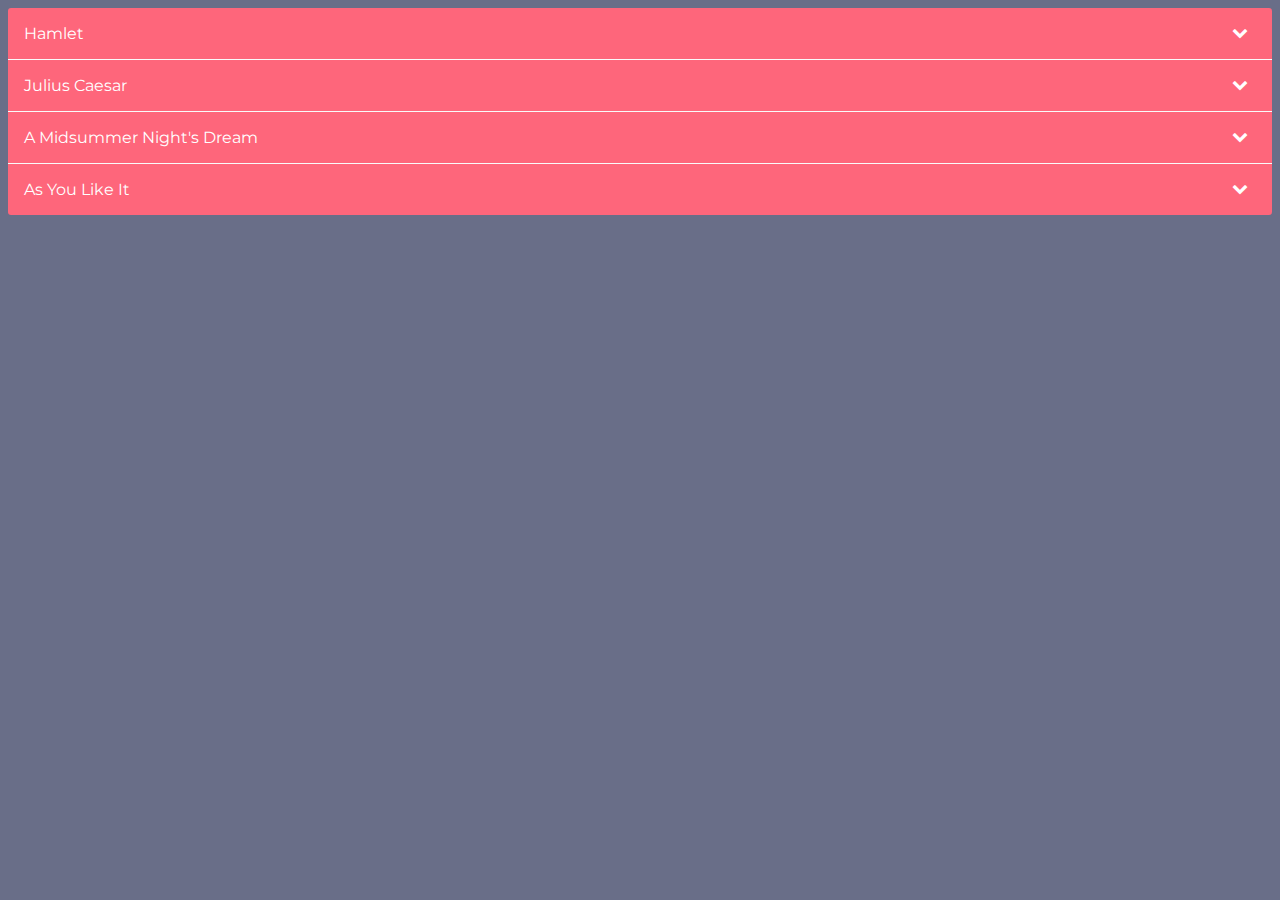
<file: responsive-accordion/index.html>
<!DOCTYPE html>
<html lang="en">

<head>
  <meta charset="UTF-8">
  <title>Accordion</title>
  <link href="https://fonts.googleapis.com/css?family=Montserrat:400,700" rel="stylesheet">
  <link rel="stylesheet" href="https://maxcdn.bootstrapcdn.com/font-awesome/4.7.0/css/font-awesome.min.css">
  <link rel="stylesheet" src="//normalize-css.googlecode.com/svn/trunk/normalize.css" />
  <link rel="stylesheet" href="accordion_responsive.css">
</head>

<body>
  <div class="accordion">
    <ul>
      <li>
        <input type="checkbox" name="accordion" id="accordion-section-1">
        <label for="accordion-section-1">Hamlet <i class="fa fa-chevron-down direction-chev" aria-hidden="true"></i></label>
        <div class="accordion-section-content">
          <p>"This above all: to thine own self be true". - (Act I, Scene III).</p>
          <p>"Though this be madness, yet there is method in 't.". - (Act II, Scene II).</p>
          <p>"Doubt that the sun doth move, doubt truth to be a liar, but never doubt I love". - (Act II, Scene II).</p>
        </div>
      </li>
      <li>
        <input type="checkbox" name="accordion" id="accordion-section-2">
        <label for="accordion-section-2">Julius Caesar <i class="fa fa-chevron-down direction-chev" aria-hidden="true"></i></label>
        <div class="accordion-section-content">
          <p>"Cowards die many times before their deaths; The valiant never taste of death but once. Of all the wonders that I yet have heard, it seems to me most strange that men should fear; Seeing that death, a necessary end, will come when it will come". - (Act II, Scene II).</p>
        </div>
      </li>
      <li>
        <input type="checkbox" name="accordion" id="accordion-section-3">
        <label for="accordion-section-3">A Midsummer Night's Dream <i class="fa fa-chevron-down direction-chev" aria-hidden="true"></i></label>
        <div class="accordion-section-content">
          <p>"The course of true love never did run smooth". - (Act I, Scene I).</p>
          <p>"Love looks not with the eyes, but with the mind, and therefore is winged Cupid painted blind". - (Act I, Scene I).</p>
        </div>
      </li>
      <li>
        <input type="checkbox" name="accordion" id="accordion-section-4">
        <label for="accordion-section-4">As You Like It <i class="fa fa-chevron-down direction-chev" aria-hidden="true"></i></label>
        <div class="accordion-section-content">
          <p>"All the world 's a stage, and all the men and women merely players. They have their exits and their entrances; And one man in his time plays many parts" - (Act II, Scene VII).</p>
          <p>"The fool doth think he is wise, but the wise man knows himself to be a fool". - (Act V, Scene I).</p>
        </div>
      </li>
    </ul>
  </div>
</body>

</html>
</file>
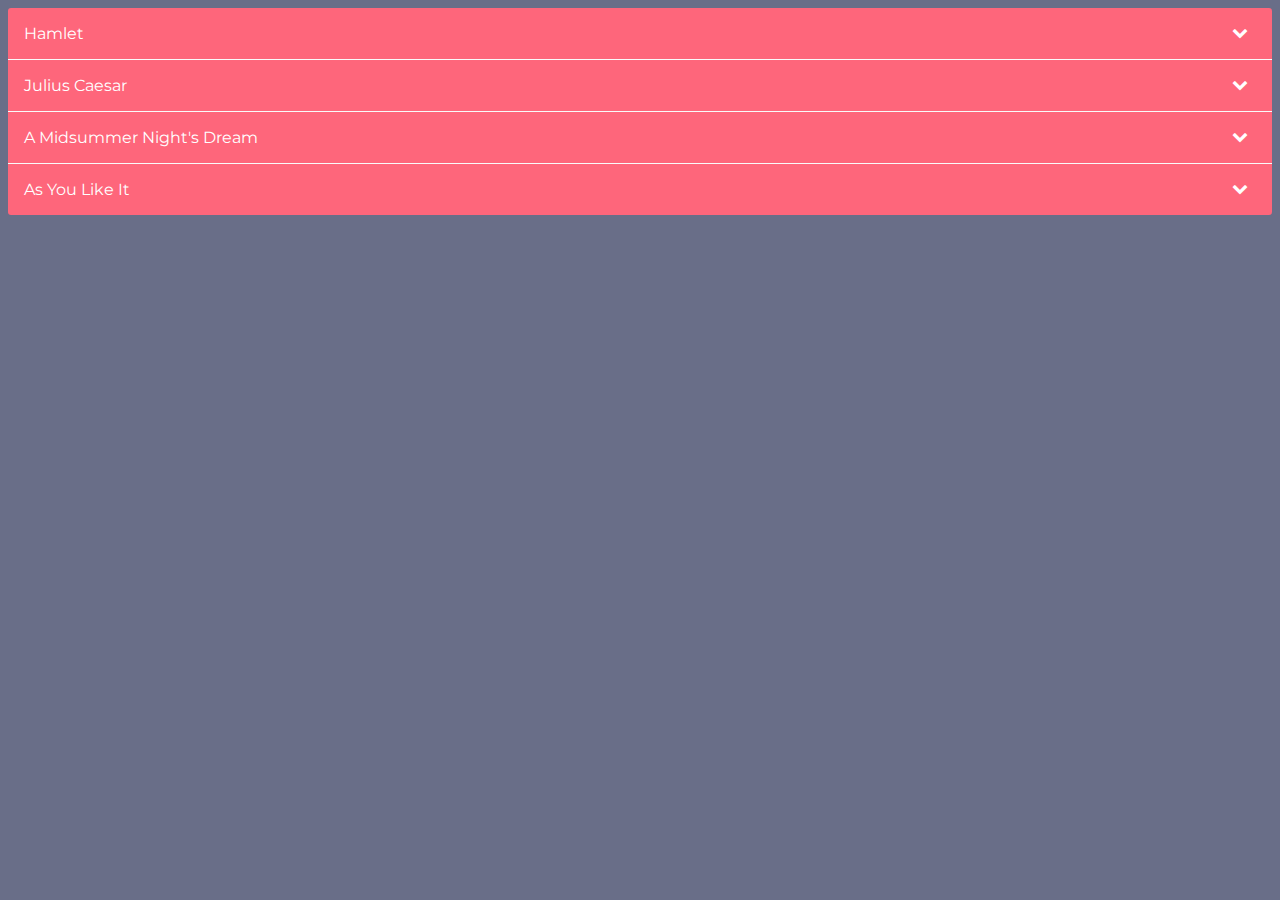
<file: rwd-accordion/index.html>
<!DOCTYPE html>
<html lang="en">

<head>
  <meta charset="UTF-8">
  <title>Accordion</title>
  <link href="https://fonts.googleapis.com/css?family=Montserrat:400,700" rel="stylesheet">
  <link rel="stylesheet" href="https://maxcdn.bootstrapcdn.com/font-awesome/4.7.0/css/font-awesome.min.css">
  <link rel="stylesheet" src="//normalize-css.googlecode.com/svn/trunk/normalize.css" />
  <link rel="stylesheet" href="rwd-accordion.css">
</head>

<body>
  <div class="accordion">
    <ul>
      <li>
        <input type="checkbox" name="accordion" id="accordion-section-1">
        <label for="accordion-section-1">Hamlet <i class="fa fa-chevron-down direction-chev" aria-hidden="true"></i></label>
        <div class="accordion-section-content">
          <p>"This above all: to thine own self be true". - (Act I, Scene III).</p>
          <p>"Though this be madness, yet there is method in 't.". - (Act II, Scene II).</p>
          <p>"Doubt that the sun doth move, doubt truth to be a liar, but never doubt I love". - (Act II, Scene II).</p>
        </div>
      </li>
      <li>
        <input type="checkbox" name="accordion" id="accordion-section-2">
        <label for="accordion-section-2">Julius Caesar <i class="fa fa-chevron-down direction-chev" aria-hidden="true"></i></label>
        <div class="accordion-section-content">
          <p>"Cowards die many times before their deaths; The valiant never taste of death but once. Of all the wonders that I yet have heard, it seems to me most strange that men should fear; Seeing that death, a necessary end, will come when it will come". - (Act II, Scene II).</p>
        </div>
      </li>
      <li>
        <input type="checkbox" name="accordion" id="accordion-section-3">
        <label for="accordion-section-3">A Midsummer Night's Dream <i class="fa fa-chevron-down direction-chev" aria-hidden="true"></i></label>
        <div class="accordion-section-content">
          <p>"The course of true love never did run smooth". - (Act I, Scene I).</p>
          <p>"Love looks not with the eyes, but with the mind, and therefore is winged Cupid painted blind". - (Act I, Scene I).</p>
        </div>
      </li>
      <li>
        <input type="checkbox" name="accordion" id="accordion-section-4">
        <label for="accordion-section-4">As You Like It <i class="fa fa-chevron-down direction-chev" aria-hidden="true"></i></label>
        <div class="accordion-section-content">
          <p>"All the world 's a stage, and all the men and women merely players. They have their exits and their entrances; And one man in his time plays many parts" - (Act II, Scene VII).</p>
          <p>"The fool doth think he is wise, but the wise man knows himself to be a fool". - (Act V, Scene I).</p>
        </div>
      </li>
    </ul>
  </div>
</body>

</html>
</file>
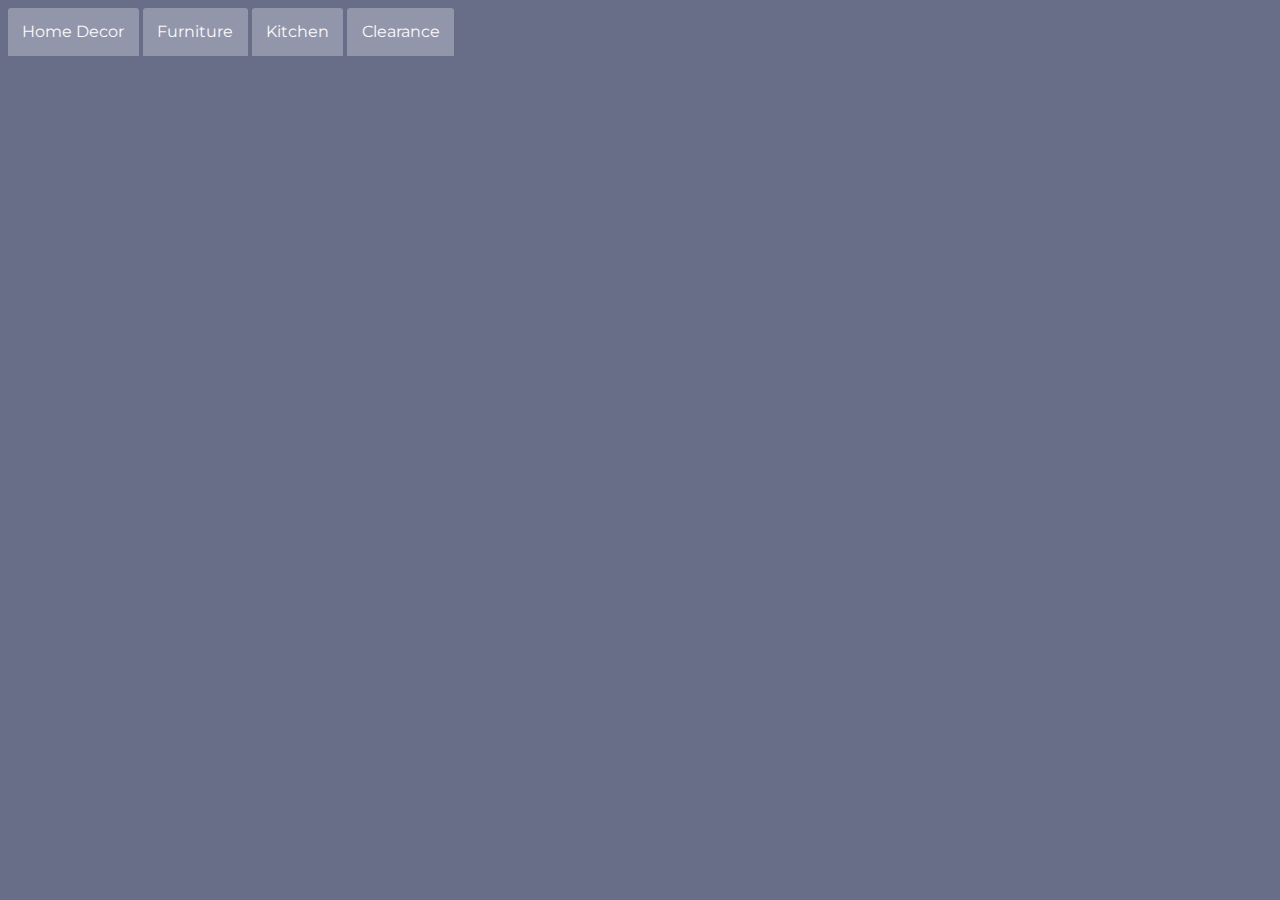
<file: rwd-tab-component/index.html>
<!DOCTYPE html>
<html lang="en">

<head>
  <meta charset="UTF-8">
  <title>Tab Component</title>
  <link href="https://fonts.googleapis.com/css?family=Montserrat:400,700" rel="stylesheet">
  <link rel="stylesheet" src="//normalize-css.googlecode.com/svn/trunk/normalize.css" />
  <link rel="stylesheet" href="tab-component.css">
</head>

<body>
  <div class="tab-component">
    <input type="radio" id="home-decor" name="tab-input" checked>
    <input type="radio" id="furniture" name="tab-input">
    <input type="radio" id="kitchen" name="tab-input">
    <input type="radio" id="clearance" name="tab-input">
    <div class="tab-component__tabs">
      <label for="home-decor" class="tab-label">Home Decor</label>
      <label for="furniture" class="tab-label">Furniture</label>
      <label for="kitchen" class="tab-label">Kitchen</label>
      <label for="clearance" class="tab-label">Clearance</label>
    </div>
    <div class="tab-component__content">
      <div class="tab-content">
        <h1>Home Decor</h1>
        <p>Browse through our list of Home Decor items.</p>
      </div>
      <div class="tab-content">
        <h1>Furniture</h1>
        <p>Flash Sale on Living Room and Bedroom Furniture</p>
      </div>
      <div class="tab-content">
        <h1>Kitchen</h1>
        <p>Bring the best out of the master chef in you!</p>
      </div>
      <div class="tab-content">
        <h1>Clearance</h1>
        <p>Red hot deals at affordable prices. Check out our clearance section for more details.</p>
      </div>
    </div>
  </div>
</body>

</html>
</file>
<file: responsive-accordion/accordion_responsive.css>
*,
*:before,
*:after {
  box-sizing: border-box;
}

body {
  font-family: 'Montserrat', sans-serif;
  background-color: rgb(105, 110, 136);
  color: rgb(72, 75, 93);
}

input[type="checkbox"] {
  display: none;
}

.accordion ul {
  list-style-type: none;
  margin: 0;
  padding: 0;
}

.accordion ul li {
  position: relative;
}

label[for^="accordion-section"] {
  display: block;
  padding: 1em;
  background-color: rgb(254, 102, 123);
  color: rgb(255, 255, 255);
  border-bottom: solid 1px rgb(250, 250, 250);
  cursor: pointer;
  -webkit-transition: background-color 0.25s;
  transition: background-color 0.25s
}

label[for^="accordion-section"]:hover {
  background-color: rgb(146, 150, 171);
}

.accordion ul li:first-of-type label {
  border-radius: 3px 3px 0 0;
}

.accordion ul li:last-of-type label {
  border-bottom: none;
  border-radius: 0 0 3px 3px;
}

.accordion ul li:last-of-type .accordion-section-content {
  border-radius: 0 0 3px 3px;
}

.accordion-section-content {
  padding: 0 1em;
  height: 0;
  background-color: rgb(250, 250, 250);
  overflow-y: hidden;
  -webkit-transition: height 1s;
  transition: height 1s;
}

.direction-chev {
  position: absolute;
  right: 1.5em;
  -webkit-transition: -webkit-transform 1s;
  transition: -webkit-transform 1s;
  transition: transform 1s;
  transition: transform 1s, -webkit-transform 1s;
}

:checked + label[for$="-1"] > i,
:checked + label[for$="-2"] > i,
:checked + label[for$="-3"] > i,
:checked + label[for$="-4"] > i {
  -webkit-transform: rotate(-180deg);
  -ms-transform: rotate(-180deg);
  transform: rotate(-180deg);
}

:checked + label[for$="-1"] + .accordion-section-content,
:checked + label[for$="-2"] + .accordion-section-content,
:checked + label[for$="-3"] + .accordion-section-content,
:checked + label[for$="-4"] + .accordion-section-content {
  height: 200px;
}


/*
Secondly, for viewports 360 px or smaller, change the color scheme of the 
accordion to blue, for 600 px or lower, use a green color scheme, 
for 1024 px or lower, use a black and white color scheme, 
and for viewports higher than 1024px, use the color scheme as shown in the illustration above.
 */

@media screen and (max-width: 1024px) {

  body {
    background-color: #1f1f1f;
  }

  label[for^="accordion-section"] {
    background-color: #707070;
  }

  label[for^="accordion-section"]:hover {
    background-color: #8f8f8f;
  }

}

@media screen and (max-width: 600px) {

  body {
    background-color: #0f6c5a;
  }

  label[for^="accordion-section"] {
    background-color: #16a085;
  }

  label[for^="accordion-section"]:hover {
    background-color: #1abc9c;
  }

}

@media screen and (max-width: 360px) {

  body {
    background-color: #121738;
  }

  label[for^="accordion-section"] {
    background-color: #19AAD1;
  }

  label[for^="accordion-section"]:hover {
    background-color: #4dc8ea;
  }
}
</file>
<file: rwd-accordion/rwd-accordion.css>
*,
*:before,
*:after {
  box-sizing: border-box;
}

body {
  font-family: 'Montserrat', sans-serif;
  background-color: rgb(105, 110, 136);
  color: rgb(72, 75, 93);
}

input[type="checkbox"] {
  display: none;
}

.accordion ul {
  list-style-type: none;
  margin: 0;
  padding: 0;
}

.accordion ul li {
  position: relative;
}

label[for^="accordion-section"] {
  display: block;
  padding: 1em;
  background-color: rgb(254, 102, 123);
  color: rgb(255, 255, 255);
  border-bottom: solid 1px rgb(250, 250, 250);
  cursor: pointer;
  -webkit-transition: background-color 0.25s;
  transition: background-color 0.25s
}

label[for^="accordion-section"]:hover {
  background-color: rgb(146, 150, 171);
}

.accordion ul li:first-of-type label {
  border-radius: 3px 3px 0 0;
}

.accordion ul li:last-of-type label {
  border-bottom: none;
  border-radius: 0 0 3px 3px;
}

.accordion ul li:last-of-type .accordion-section-content {
  border-radius: 0 0 3px 3px;
}

.accordion-section-content {
  padding: 0 1em;
  height: 0;
  background-color: rgb(250, 250, 250);
  overflow-y: hidden;
  -webkit-transition: height 1s;
  transition: height 1s;
}

.direction-chev {
  position: absolute;
  right: 1.5em;
  -webkit-transition: -webkit-transform 1s;
  transition: -webkit-transform 1s;
  transition: transform 1s;
  transition: transform 1s, -webkit-transform 1s;
}

:checked + label[for$="-1"] > i,
:checked + label[for$="-2"] > i,
:checked + label[for$="-3"] > i,
:checked + label[for$="-4"] > i {
  -webkit-transform: rotate(-180deg);
  -ms-transform: rotate(-180deg);
  transform: rotate(-180deg);
}

:checked + label[for$="-1"] + .accordion-section-content,
:checked + label[for$="-2"] + .accordion-section-content,
:checked + label[for$="-3"] + .accordion-section-content,
:checked + label[for$="-4"] + .accordion-section-content {
  height: 200px;
}


/*
Secondly, for viewports 360 px or smaller, change the color scheme of the 
accordion to blue, for 600 px or lower, use a green color scheme, 
for 1024 px or lower, use a black and white color scheme, 
and for viewports higher than 1024px, use the color scheme as shown in the illustration above.
 */

@media screen and (max-width: 1024px) {

  body {
    background-color: #1f1f1f;
  }

  label[for^="accordion-section"] {
    background-color: #707070;
  }

  label[for^="accordion-section"]:hover {
    background-color: #8f8f8f;
  }

}

@media screen and (max-width: 600px) {

  body {
    background-color: #0f6c5a;
  }

  label[for^="accordion-section"] {
    background-color: #16a085;
  }

  label[for^="accordion-section"]:hover {
    background-color: #1abc9c;
  }

}

@media screen and (max-width: 360px) {

  body {
    background-color: #121738;
  }

  label[for^="accordion-section"] {
    background-color: #19AAD1;
  }

  label[for^="accordion-section"]:hover {
    background-color: #4dc8ea;
  }
}
</file>
<file: rwd-tab-component/tab-component.css>
*,
*:before,
*:after {
  box-sizing: border-box;
}

body {
  font-family: 'Montserrat', sans-serif;
  background-color: rgb(105, 110, 136);
  color: rgb(72, 75, 93);
}

input[type="radio"] {
  display: none;
}

.tab-label {
  display: inline-block;
  padding: 0.9em;
  cursor: pointer;
  -webkit-transition: background-color 0.25s;
  transition: background-color 0.25s;
  border-bottom: none;
  color: rgb(250, 250, 250);
  background-color: rgb(146, 150, 171);
  border-radius: 3px 3px 0 0;
}

.tab-label:hover {
  background-color: rgb(254, 102, 123);
}

.tab-content {
  display: none;
  position: absolute;
  top: 3.5em;
  width: 90%;
  padding: 0 1em;
  background-color: rgb(250, 250, 250);
  border-radius: 0 3px 3px 3px;
}

:checked + .tab-label[for="home-decor"],
:checked + .tab-label[for="furniture"],
:checked + .tab-label[for="kitchen"],
:checked + .tab-label[for="clearance"] {
  color: rgb(50, 50, 50);
  background-color: rgb(250, 250, 250);
  border-top: solid 0.2em rgb(254, 102, 123);
}

#home-decor:checked ~ .tab-label[for="home-decor"] + .tab-content,
#furniture:checked ~ .tab-label[for="furniture"] + .tab-content,
#kitchen:checked ~ .tab-label[for="kitchen"] + .tab-content,
#clearance:checked ~ .tab-label[for="clearance"] + .tab-content {
  display: block;
  opacity: 1;
}

@media screen and (max-width: 500px) {
  .tab-component {
    font-size: 0.72em;
  }
}
</file>
